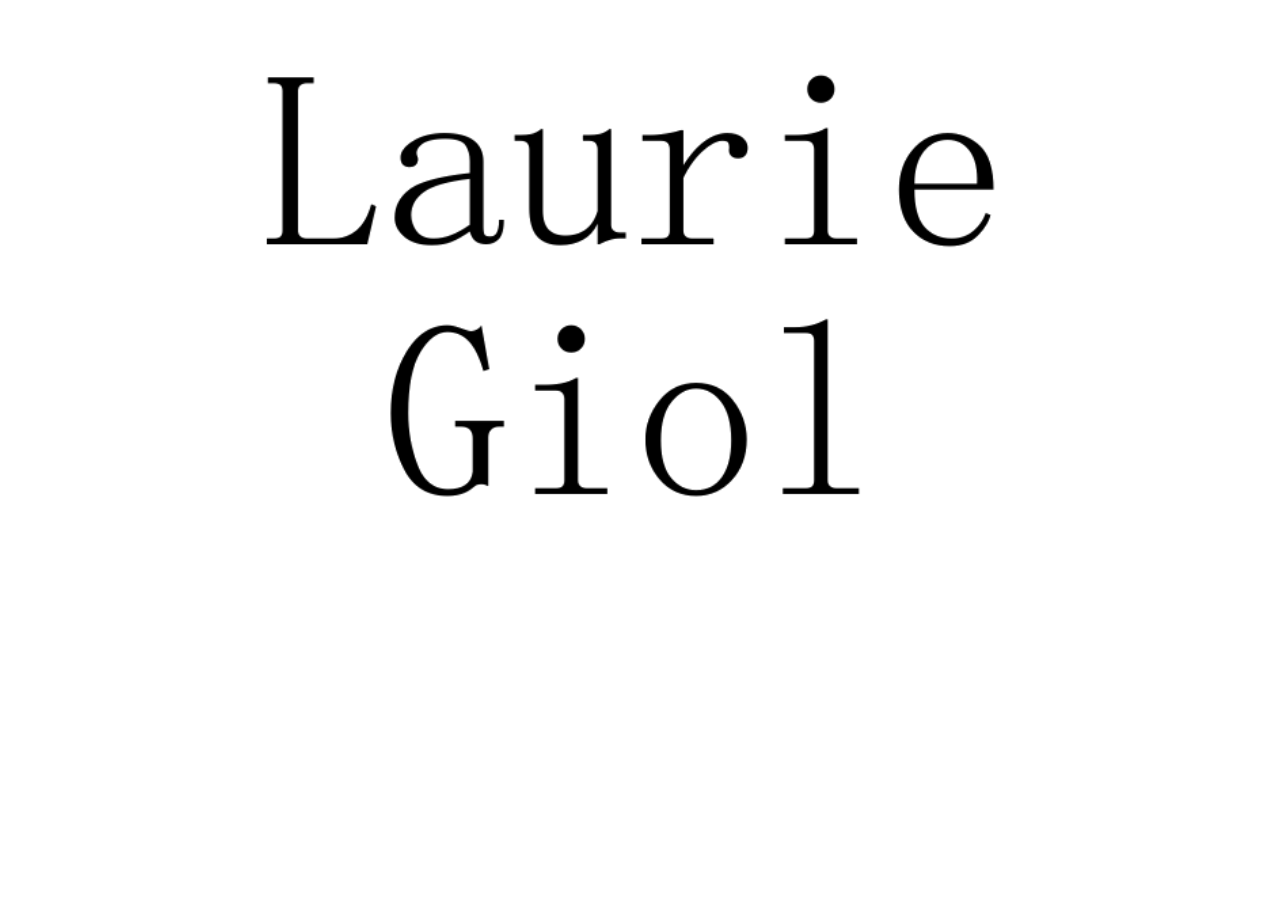
<file: index.html>
<!DOCTYPE html>
<!-- saved from url=(0014)about:internet -->
<html>
	<head>
		<title>Laurie Giol Life Drawing</title>
		<link type="text/css" rel="stylesheet" href="css/css.css"/>
		<meta charset="UTF-8">
		<meta name="description" content="Laurie Giol">
		<meta name="author" content="Tomas Brown">
		<style type="text/css">
			.js #content {display: none;}
		</style>
		<script type="text/javascript">
			document.documentElement.className = 'js';
		</script>
	</head>
	<body>
		<div id="splash-img">
			<div id="content">	
				<div class="break"></div><!--.break-->
				<div class="break"></div><!--.break-->
				<header>
					<img src="img/logo.png" alt="Laurie Giol Logo"/>
				</header>
				<div class="break"></div><!--.break-->
				<div class="break"></div><!--.break-->
				<div id="flag-select"></br>
					<a href="en/en.php"><img src="img/uk.gif" alt="British flag" class="flags"></a>&nbsp;
					<a href="fr/fr.php"><img src="img/fr.gif" alt="French flag" class="flags"></a></br>
				</div><!--#flag-select-->
				<div class="break"></div><!--.break-->
				<div class="break"></div><!--.break-->
			</div><!--#content-->
		</div><!--#splash-img-->
		<script src="js/jquery-1.11.2.min.js"></script>
		<script src="js/js.js"></script>
	</body>
	
<!--http://localhost/laurieSite-->
	
</html>
</file>
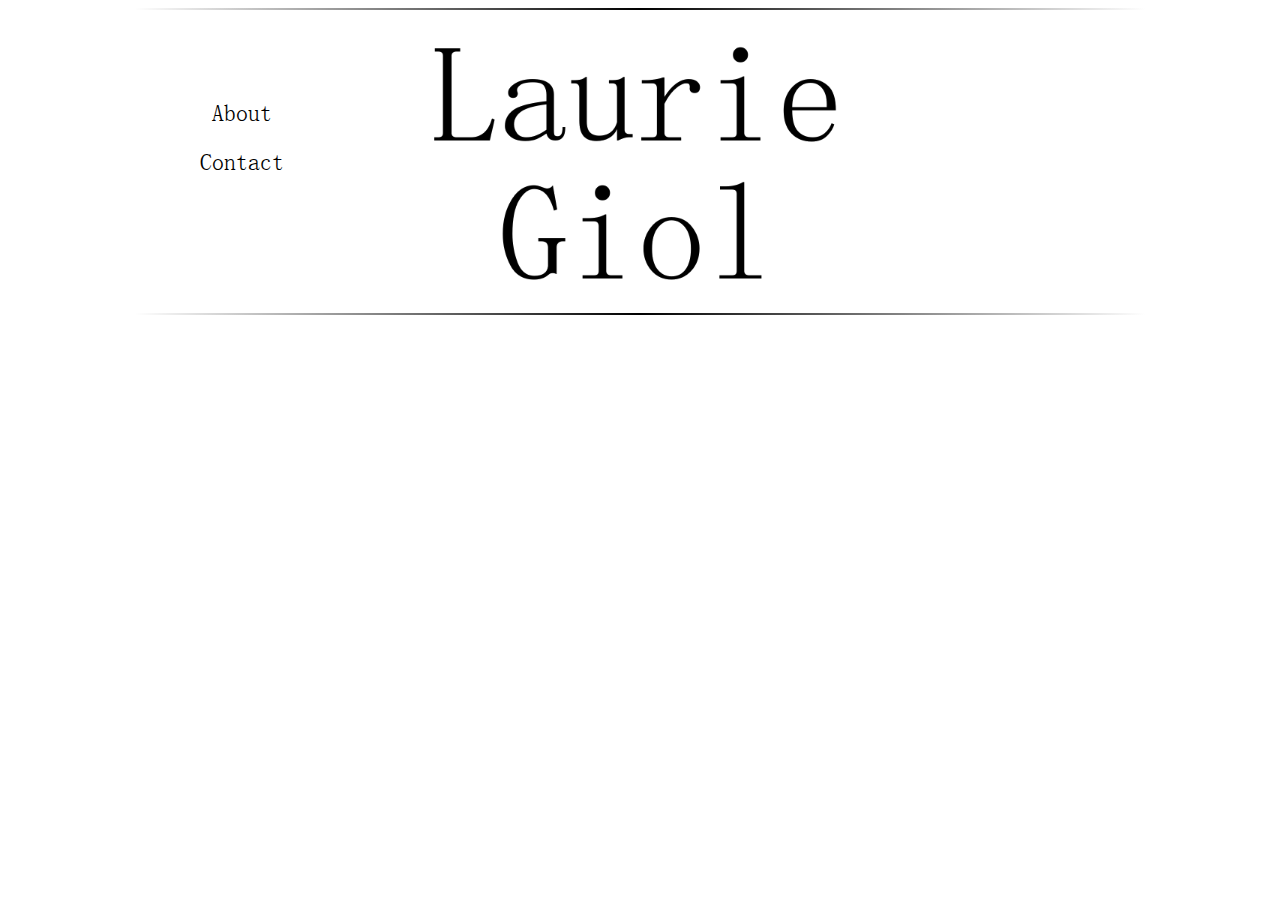
<file: en/header.html>
<!DOCTYPE html>
<!-- saved from url=(0014)about:internet -->
<html>
	<head>
		<title><?php echo $pageTitle; ?></title>
		<link type="text/css" rel="stylesheet" href="../css/css.css"/>
		<meta charset="UTF-8">
		<meta name="description" content="Life drawing by Laurie Giol">
		<meta name="author" content="Tomas Brown">
		<style type="text/css">
			.js #page-content {display: none;} 
		</style>
		<script type="text/javascript">
	//		document.documentElement.className = 'js';
		</script>
	</head>
	<body>
		<div id="page-content">
			<div class="break"></div><!--.break-->
			<div class="break"></div><!--.break-->
			<header>
				<nav><span id="about-button">About</span><p><a href="mailto:lauriegiol@aol.fr" target="_blank">Contact</a></p></nav>
				<img src="../img/logo.png" alt="Laurie Giol Logo"/>
			</header>
			<div class="break"></div><!--.break-->
			<div class="break"></div><!--.break-->
</file>
<file: css/css.css>
@font-face {
    font-family: 'fangsongregular';
    src: url('../fonts/simfang-webfont.eot');
    src: url('../fonts/simfang-webfont.eot?#iefix') format('embedded-opentype'),
         url('../fonts/simfang-webfont.woff2') format('woff2'),
         url('../fonts/simfang-webfont.woff') format('woff'),
         url('../fonts/simfang-webfont.ttf') format('truetype'),
         url('../fonts/simfang-webfont.svg#fangsongregular') format('svg');
    font-weight: normal;
    font-style: normal;
}

body {
	width: 90%;
	text-align: center;
	margin-left: auto;
	margin-right: auto;
	font-family: 'fangsongregular';
}

#flag-select img {
	max-height: 300px;
	max-width: 49%;
}

#container {
	width: 99%;
}

nav {
	position: absolute;
	left: 200px;
	top: 100px;
	font-size: 150%;
}

nav a:link {
	color: #000;
	text-decoration: none;
}

nav a:visited {
	color: #000;
	text-decoration: none;
}

.break { 
    display: block;
	clear: both;
    border: none;
    color: white;
    height: 1px;
    background: black;
    background: -webkit-gradient(radial, center center, 0, center center, 505, color-stop(0, #000000), color-stop(1, #FFFFFF));
	background: -moz-radial-gradient(center, circle farthest-corner, #000000 0%, #FFFFFF 100%);
	background: -ms-radial-gradient(center, circle farthest-corner, #000000 0%, #FFFFFF 100%);
}

header img {
	max-height: 300px;
}

#logo {
	width: 75%;
	height: 75%;
}

button {
	background-color: #FFF;
	border-radius: 45px;
	border: none;
	font-size: 150%;
	font-family: 'fangsongregular';
	margin: 0px 50px;
}

button.active, button:hover {
	background-color: #E6E6E6;
}

.slide-selector {
	text-align: left;
	float: left;
	width: 320px;
	height: 600px;
	overflow: auto;
	position: absolute;
	z-index: 100;
}

.slide-selector img {
	width: 150px;
}

.slide-viewer {
	position: relative;
	overflow: hidden;
	height: 600px;
}

.slide-group {
	width: 100%;
	height: 100%;
	position: relative;
	float: right;
}

.slide {
	width: 100%;
	height: 100%;
	display: none;
	position: absolute;
}

.slide img {
	max-height: 100%;
}

.slide:first-child {
	display: block;
}

.hide {
	display: none;
}

footer {
	text-align: right;
}

footer p {
	display: inline;
	font-size: 125%;
}

footer img {
	max-height: 35px;
}

#tomas {
	font-size: 90%;
}

#laurie {
	font-size: 125%;
}

.modal {
	position: absolute;
	z-index: 1000;
	background-color: #FFF;
	outline: 9999px solid rgba(0,0,0,0.5);
}

#about {
	font-size: 110%;
}

#about img {
	max-height: 600px;
}

#about-button {
	cursor: pointer;
}

@media screen and (max-width: 1340px) {
	body {
		width: 99%;
	}
	
	.slide-selector {
		position: relative;
	}
}

@media screen and (max-width: 1150px) {
	nav {
		left: 50px;
	}
}
</file>
